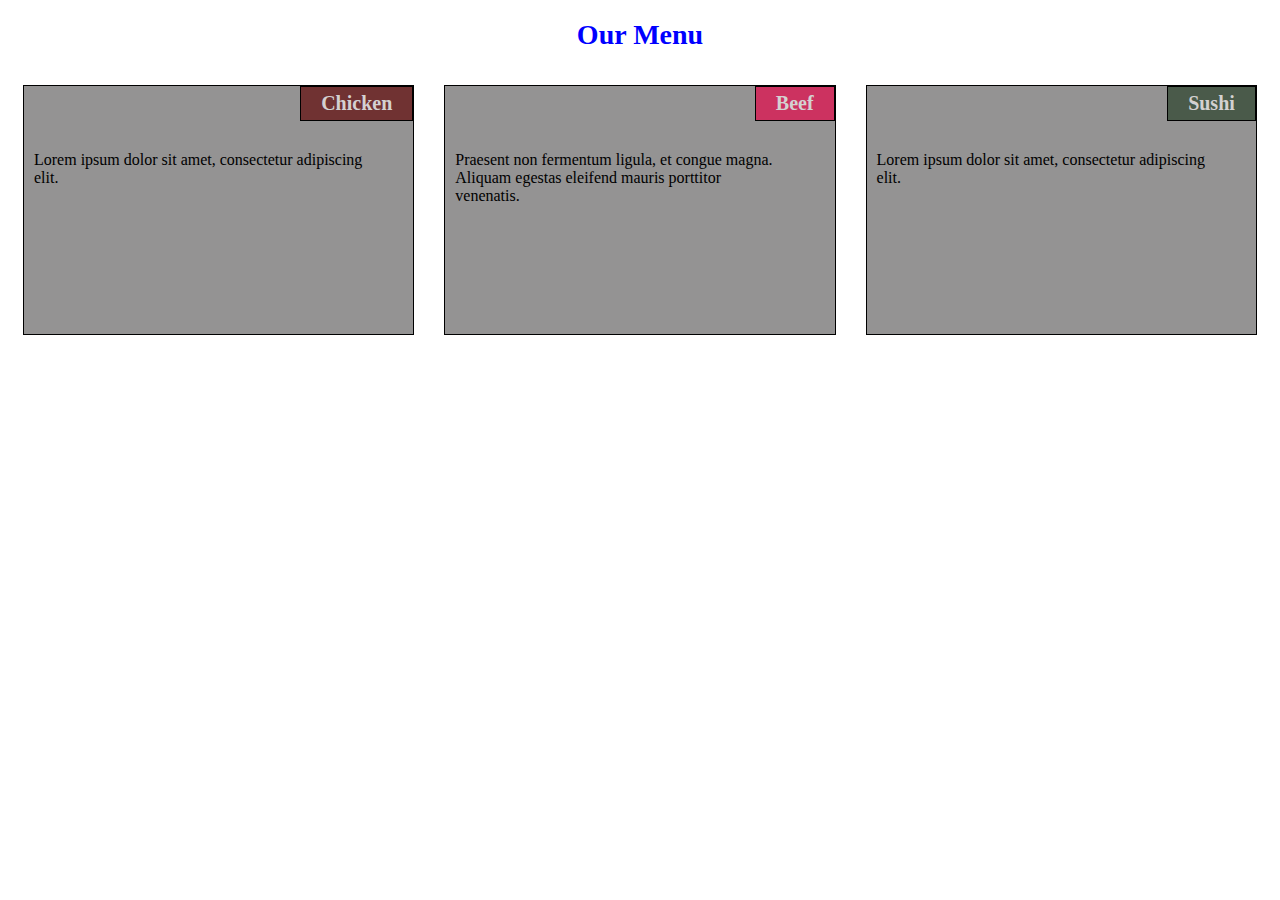
<file: site/mod2_solution/index.html>
<!DOCTYPE html>
<html>

<head>
    <meta charset="utf-8" />
    <title>Menu</title>
    <meta name="viewport" content="width=device-width, initial-scale=1">
    <link rel="stylesheet" href="styles.css" />
</head>

<body>
    <h1>Our Menu</h1>

    <div class="col-lg-4 col-md-6 col-sm-12">
        <section>
            <h2 id="chicken">Chicken</h2>
            <div>Lorem ipsum dolor sit amet, consectetur adipiscing elit.</div>
        </section>
    </div>

    <div class="col-lg-4 col-md-6 col-sm-12">
        <section>
            <h2 id="beef">Beef</h2>
            <div>Praesent non fermentum ligula, et congue magna. Aliquam egestas eleifend mauris porttitor venenatis. </div>
        </section>
    </div>

    <div class="col-lg-4 col-md-12 col-sm-12">
        <section>
            <h2 id="sushi">Sushi</h2>
            <div>Lorem ipsum dolor sit amet, consectetur adipiscing elit.</div>
        </section>
    </div>

</body>

</html>
</file>
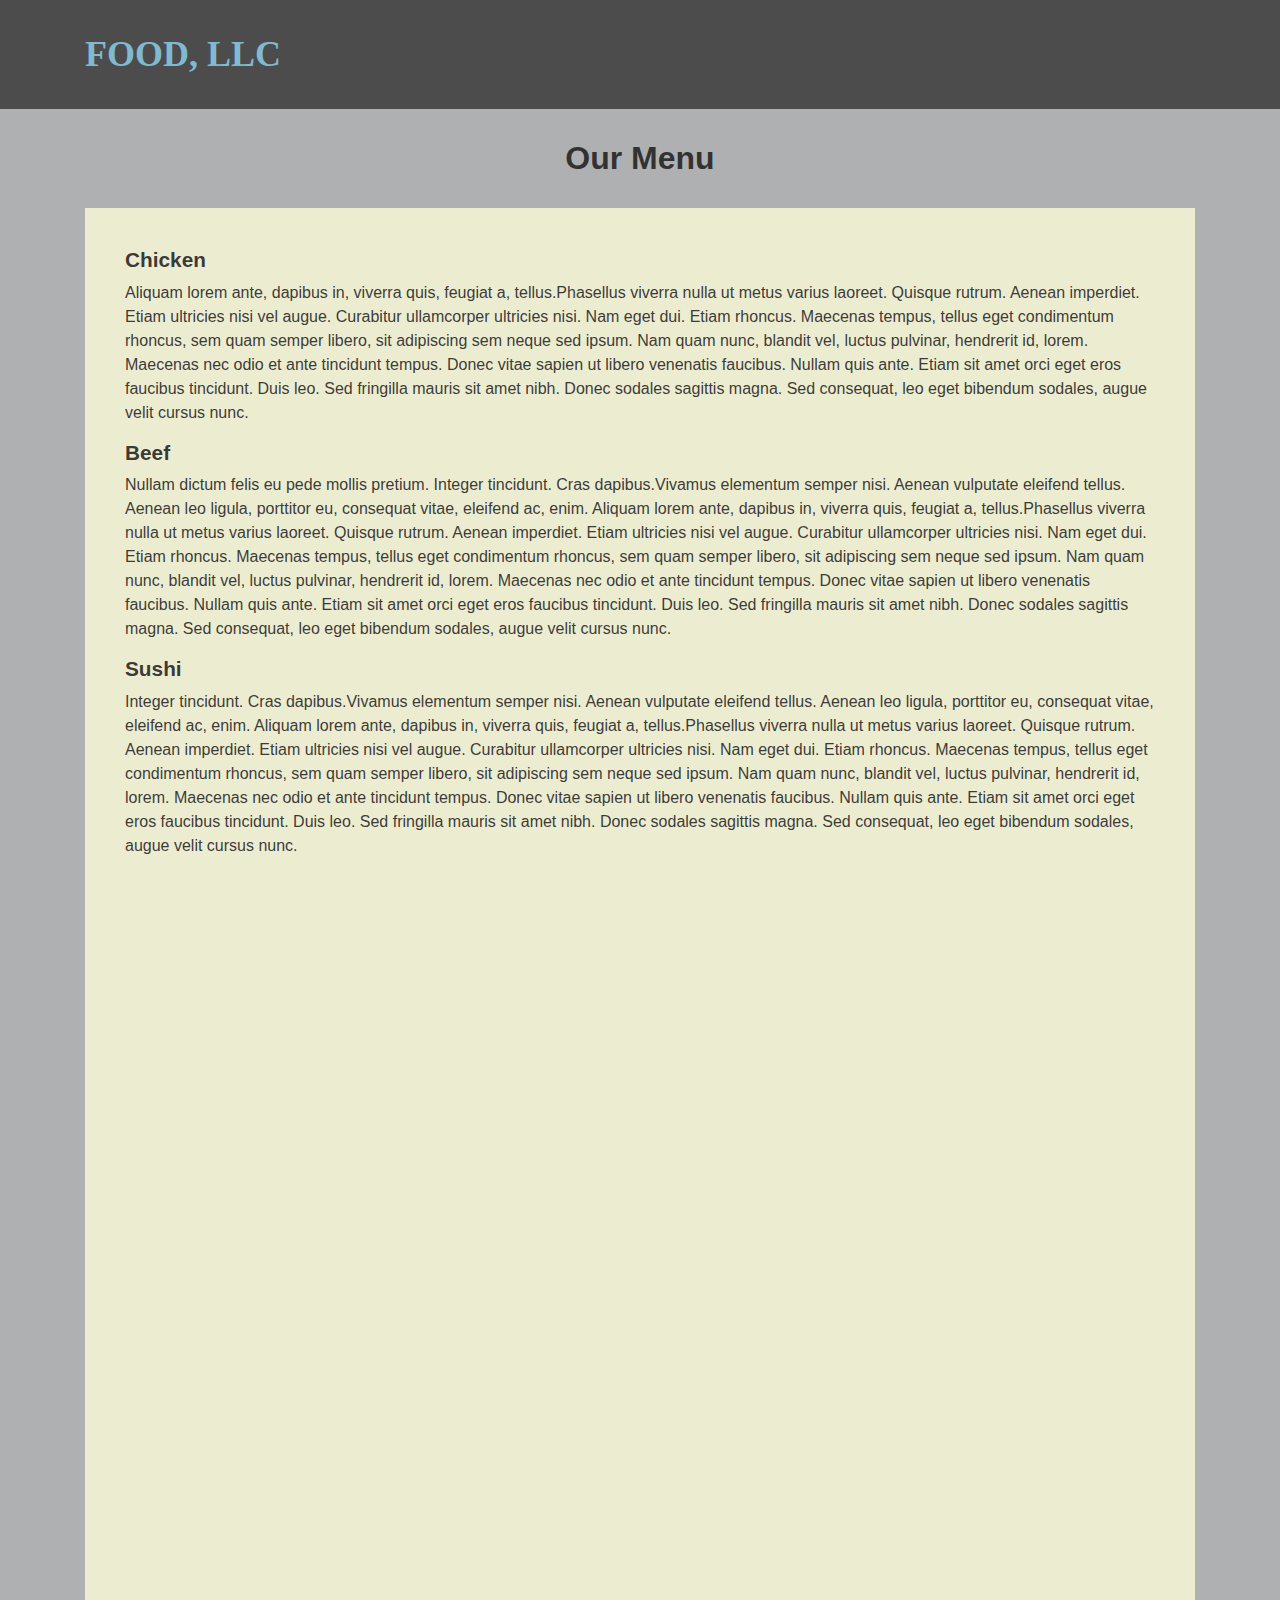
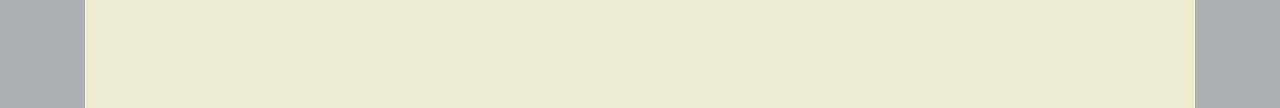
<file: site/mod3_solution/index.html>
<!doctype html>


<head>
	<meta charset="utf-8">
	<meta name="viewport" content="width=device-width, initial-scale=1, shrink-to-fit=no">
	<link rel="stylesheet" href="css/bootstrap.min.css">
	<link rel="stylesheet" href="css/style.css">
	<title>Module 3 Assignment</title>
</head>

<body>
	<header>
		<nav id="header-nav" class="navbar navbar-expand-lg navbar-light">
			<div class="container">
				<div class="navbar-brand">
					<a href="index.html">
						<h1>Food, LLC</h1>
					</a>
				</div>

				<button class="navbar-toggler" type="button" data-toggle="collapse" data-target="#navbarSupportedContent"
				 aria-controls="navbarSupportedContent" aria-expanded="false" aria-label="Toggle navigation">
					<span class="navbar-toggler-icon"></span>
				</button>

				<div id="navbarSupportedContent" class="collapse navbar-collapse">
					<ul id="nav-list" class="navbar-nav mr-auto d-lg-none">
						<li class="nav-item active">
							<a class="nav-link text-center" href="#chicken">Chicken</a>
						</li>
						<li class="nav-item">
							<a class="nav-link text-center" href="#beef">Beef</a>
						</li>
						<li class="nav-item">
							<a class="nav-link text-center" href="#sushi">Sushi</a>
						</li>
					</ul>
				</div>
			</div>
		</nav>
	</header>

	<div id="main-content" class="container">
		<h2 id="page-title" class="text-center">Our Menu</h2>
		<div id="main-text">
			<h3 id="chicken">Chicken</h3>
			<p>Aliquam lorem ante, dapibus in, viverra quis, feugiat a,
				tellus.Phasellus viverra nulla ut metus varius laoreet. Quisque rutrum. Aenean imperdiet. Etiam
				ultricies nisi vel augue. Curabitur ullamcorper ultricies nisi. Nam eget dui. Etiam rhoncus.
				Maecenas
				tempus, tellus eget condimentum rhoncus, sem quam semper libero, sit adipiscing sem neque sed
				ipsum.
				Nam quam nunc, blandit vel, luctus pulvinar, hendrerit id, lorem. Maecenas nec odio et ante
				tincidunt
				tempus. Donec vitae sapien ut libero venenatis faucibus. Nullam quis ante. Etiam sit amet orci
				eget
				eros
				faucibus tincidunt. Duis leo. Sed fringilla mauris sit amet nibh. Donec sodales sagittis magna.
				Sed
				consequat, leo eget bibendum sodales, augue velit cursus nunc.
			</p>
			<h3 id="beef">Beef</h3>
			<p>Nullam dictum felis eu pede mollis pretium. Integer tincidunt. Cras
				dapibus.Vivamus elementum semper nisi. Aenean vulputate eleifend tellus. Aenean leo ligula,
				porttitor
				eu,
				consequat vitae, eleifend ac, enim. Aliquam lorem ante, dapibus in, viverra quis, feugiat a,
				tellus.Phasellus viverra nulla ut metus varius laoreet. Quisque rutrum. Aenean imperdiet. Etiam
				ultricies nisi vel augue. Curabitur ullamcorper ultricies nisi. Nam eget dui. Etiam rhoncus.
				Maecenas
				tempus, tellus eget condimentum rhoncus, sem quam semper libero, sit adipiscing sem neque sed
				ipsum.
				Nam quam nunc, blandit vel, luctus pulvinar, hendrerit id, lorem. Maecenas nec odio et ante
				tincidunt
				tempus. Donec vitae sapien ut libero venenatis faucibus. Nullam quis ante. Etiam sit amet orci
				eget
				eros
				faucibus tincidunt. Duis leo. Sed fringilla mauris sit amet nibh. Donec sodales sagittis magna.
				Sed
				consequat, leo eget bibendum sodales, augue velit cursus nunc.
			</p>
			<h3 id="sushi">Sushi</h3>
			<p> Integer tincidunt. Cras
				dapibus.Vivamus elementum semper nisi. Aenean vulputate eleifend tellus. Aenean leo ligula,
				porttitor
				eu,
				consequat vitae, eleifend ac, enim. Aliquam lorem ante, dapibus in, viverra quis, feugiat a,
				tellus.Phasellus viverra nulla ut metus varius laoreet. Quisque rutrum. Aenean imperdiet. Etiam
				ultricies nisi vel augue. Curabitur ullamcorper ultricies nisi. Nam eget dui. Etiam rhoncus.
				Maecenas
				tempus, tellus eget condimentum rhoncus, sem quam semper libero, sit adipiscing sem neque sed
				ipsum.
				Nam quam nunc, blandit vel, luctus pulvinar, hendrerit id, lorem. Maecenas nec odio et ante
				tincidunt
				tempus. Donec vitae sapien ut libero venenatis faucibus. Nullam quis ante. Etiam sit amet orci
				eget
				eros
				faucibus tincidunt. Duis leo. Sed fringilla mauris sit amet nibh. Donec sodales sagittis magna.
				Sed
				consequat, leo eget bibendum sodales, augue velit cursus nunc.
			</p>
		</div>
	</div>

	<script src="js/jquery-3.3.1.js"></script>
	<script src="js/bootstrap.min.js"></script>

</body>

</html>
</file>
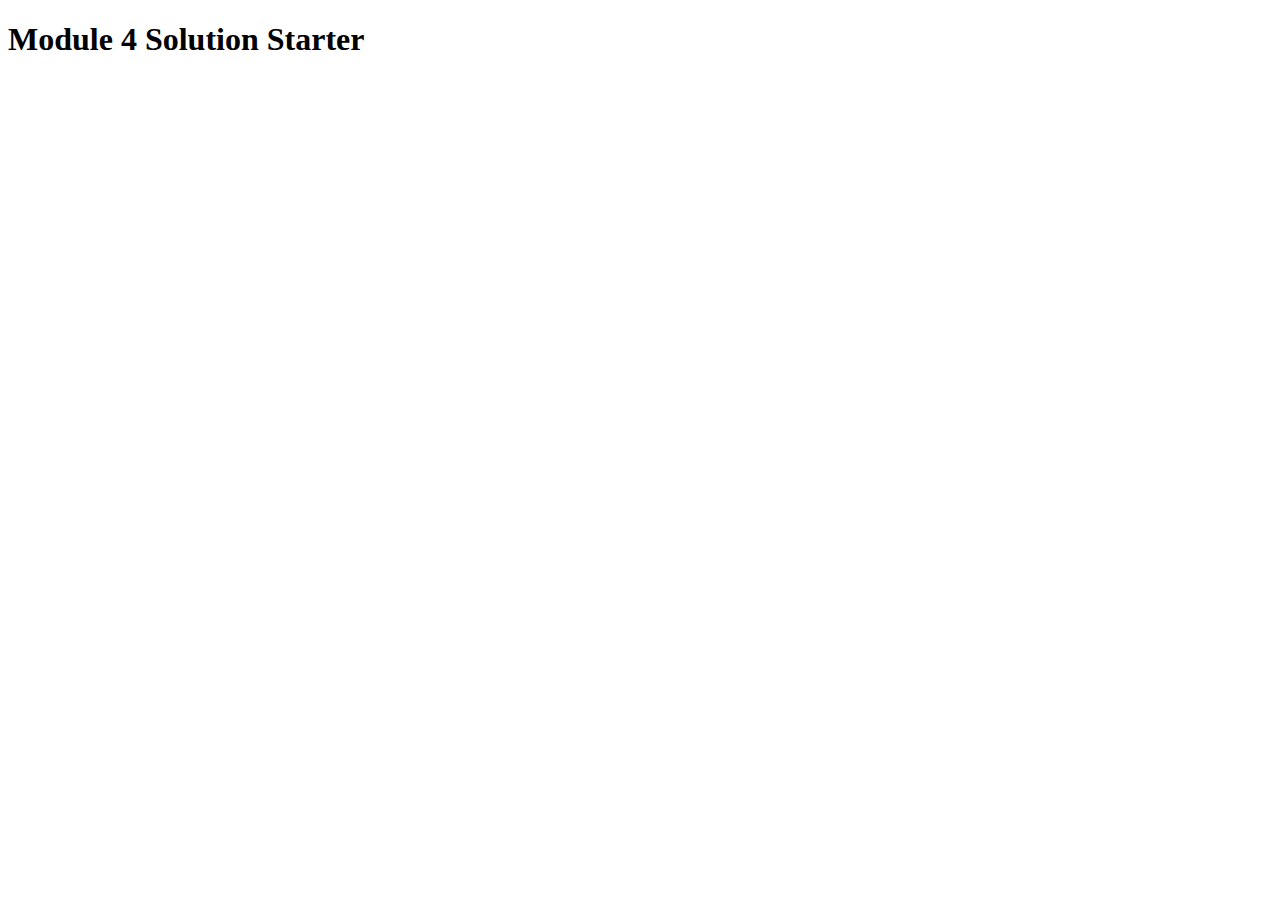
<file: site/mod4_solution/index.html>
<!DOCTYPE html>
<html>
<head>
  <meta charset="utf-8">
  <title>Module 4 Solution Starter</title>
  <script>
    var names = []; // fix
  </script>
  <script src="SpeakHello.js"></script>
  <script src="SpeakGoodBye.js"></script>
  <script src="script.js"></script>
</head>
<body>
  <h1>Module 4 Solution Starter</h1>
</body>
</html>
</file>
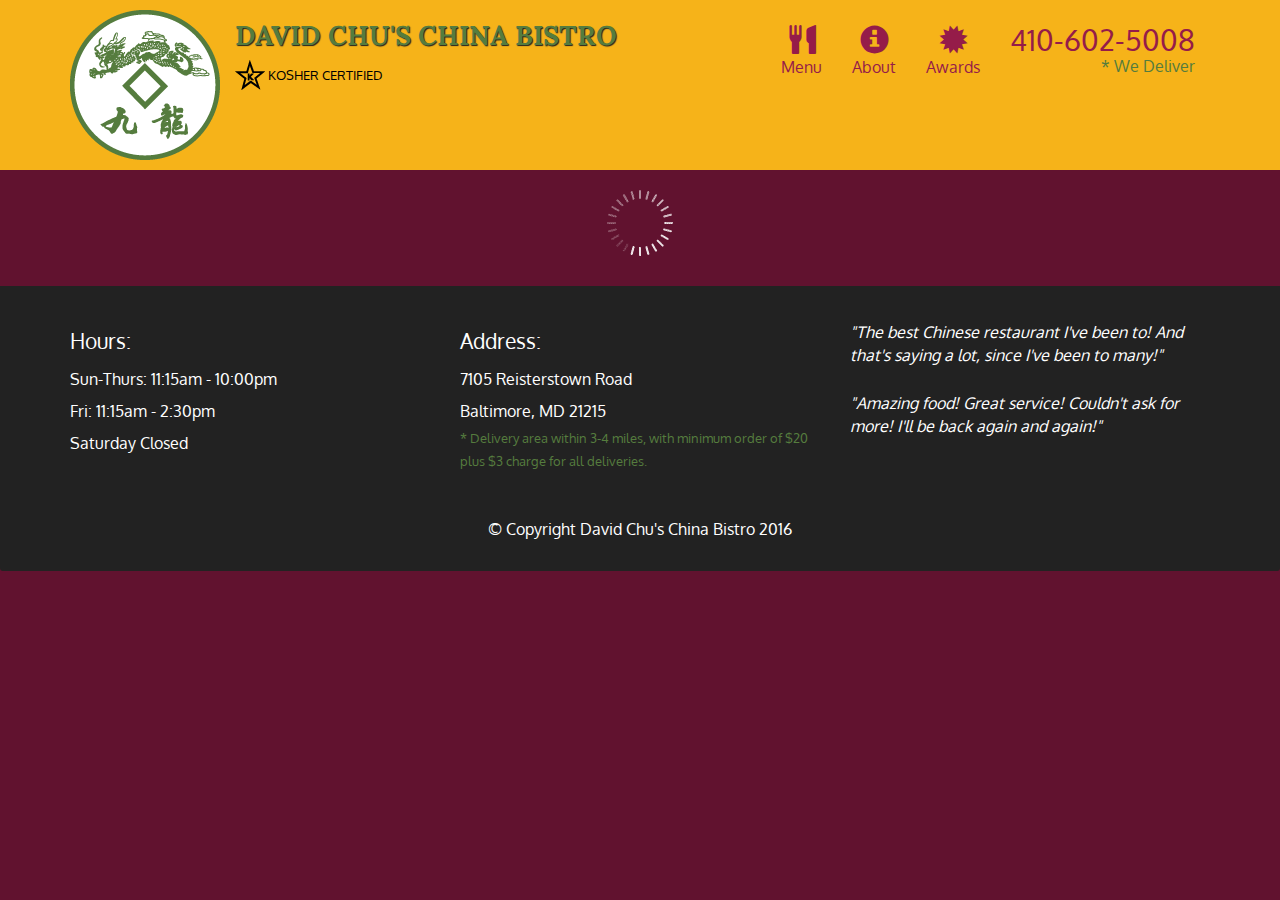
<file: site/mod5_solution/index.html>
<!doctype html>
<html lang="en">
  <head>
    <meta charset="utf-8">
    <meta http-equiv="X-UA-Compatible" content="IE=edge">
    <meta name="viewport" content="width=device-width, initial-scale=1">
    <title>David Chu's China Bistro</title>
    <link rel="stylesheet" href="css/bootstrap.min.css">
    <link rel="stylesheet" href="css/styles.css">
    <link href='https://fonts.googleapis.com/css?family=Oxygen:400,300,700' rel='stylesheet' type='text/css'>
    <link href='https://fonts.googleapis.com/css?family=Lora' rel='stylesheet' type='text/css'>
  </head>
<body>
  <header>
    <nav id="header-nav" class="navbar navbar-default">
      <div class="container">
        <div class="navbar-header">
          <a href="index.html" class="pull-left visible-md visible-lg">
            <div id="logo-img" alt="Logo image"></div>
          </a>

          <div class="navbar-brand">
            <a href="index.html"><h1>David Chu's China Bistro</h1></a>
            <p>
              <img src="images/star-k-logo.png" alt="Kosher certification">
              <span>Kosher Certified</span>
            </p>
          </div>

          <button id="navbarToggle" type="button" class="navbar-toggle collapsed" data-toggle="collapse" data-target="#collapsable-nav" aria-expanded="false">
            <span class="sr-only">Toggle navigation</span>
            <span class="icon-bar"></span>
            <span class="icon-bar"></span>
            <span class="icon-bar"></span>
          </button>
        </div>
        
        <div id="collapsable-nav" class="collapse navbar-collapse">
           <ul id="nav-list" class="nav navbar-nav navbar-right">
            <li id="navHomeButton" class="visible-xs active">
              <a href="index.html">
                <span class="glyphicon glyphicon-home"></span> Home</a>
            </li>
            <li id="navMenuButton">
              <a href="#" onclick="$dc.loadMenuCategories();">
                <span class="glyphicon glyphicon-cutlery"></span><br class="hidden-xs"> Menu</a>
            </li>
            <li>
              <a href="#">
                <span class="glyphicon glyphicon-info-sign"></span><br class="hidden-xs"> About</a>
            </li>
            <li>
              <a href="#">
                <span class="glyphicon glyphicon-certificate"></span><br class="hidden-xs"> Awards</a>
            </li>
            <li id="phone" class="hidden-xs">
              <a href="tel:410-602-5008">
                <span>410-602-5008</span></a><div>* We Deliver</div>
            </li>
          </ul><!-- #nav-list -->
        </div><!-- .collapse .navbar-collapse -->
      </div><!-- .container -->
    </nav><!-- #header-nav -->
  </header>

  <div id="call-btn" class="visible-xs">
    <a class="btn" href="tel:410-602-5008">
    <span class="glyphicon glyphicon-earphone"></span>
    410-602-5008
    </a>
  </div>
  <div id="xs-deliver" class="text-center visible-xs">* We Deliver</div>

  <div id="main-content" class="container"></div>

  <footer class="panel-footer">
    <div class="container">
      <div class="row">
        <section id="hours" class="col-sm-4">
          <span>Hours:</span><br>
          Sun-Thurs: 11:15am - 10:00pm<br>
          Fri: 11:15am - 2:30pm<br>
          Saturday Closed
          <hr class="visible-xs">
        </section>
        <section id="address" class="col-sm-4">
          <span>Address:</span><br>
          7105 Reisterstown Road<br>
          Baltimore, MD 21215
          <p>* Delivery area within 3-4 miles, with minimum order of $20 plus $3 charge for all deliveries.</p>
          <hr class="visible-xs">
        </section>
        <section id="testimonials" class="col-sm-4">
          <p>"The best Chinese restaurant I've been to! And that's saying a lot, since I've been to many!"</p>
          <p>"Amazing food! Great service! Couldn't ask for more! I'll be back again and again!"</p>
        </section>
      </div>
      <div class="text-center">&copy; Copyright David Chu's China Bistro 2016</div>
    </div>
  </footer>

  <!-- jQuery (Bootstrap JS plugins depend on it) -->
  <script src="js/jquery-2.1.4.min.js"></script>
  <script src="js/bootstrap.min.js"></script>
  <script src="js/ajax-utils.js"></script>
  <script src="js/script.js"></script>
</body>
</html>
</file>
<file: site/mod2_solution/styles.css>
* {
    box-sizing: border-box;
   
}


#chicken {
    background-color: rgb(112, 50, 50);
}

#beef {
    background-color: rgb(204, 50, 96);
}

#sushi {
    background-color: rgb(74, 90, 74);
}

div {
    clear: right;
    width: 90%;
    padding: 10px;
}

section {
    border: 1px solid black;    
    background-color: rgb(148, 147, 147);
    height: 250px;
    
}

h1 {
    color: blue;
    font-size: 175%;
    text-align: center;
}


h2 {
    float: right;
    border:1px solid black;
    color: rgb(212, 209, 209);
    font-size: 125%;
    padding: 5px 20px 5px 20px;
    margin-top: 0;
    margin-bottom: 20px;
}


/**** Desktop */
@media (min-width: 992px) {
    .col-lg-1, .col-lg-2, .col-lg-3, .col-lg-4, .col-lg-5, .col-lg-6, .col-lg-7, .col-lg-8, .col-lg-9, .col-lg-10, .col-lg-11, .col-lg-12 {
      float: left;
      padding: 15px;
    }
    .col-lg-1 {
      width: 8.33%;
    }
    .col-lg-2 {
      width: 16.66%;
    }
    .col-lg-3 {
      width: 25%;
    }
    .col-lg-4 {
      width: 33.33%;
    }
    .col-lg-5 {
      width: 41.66%;
    }
    .col-lg-6 {
      width: 50%;
    }
    .col-lg-7 {
      width: 58.33%;
    }
    .col-lg-8 {
      width: 66.66%;
    }
    .col-lg-9 {
      width: 75%;
    }
    .col-lg-10 {
      width: 83.33%;
    }
    .col-lg-11 {
      width: 91.66%;
    }
    .col-lg-12 {
      width: 100%;
    }
  }
  
  /**** Tablet */
  @media (min-width: 768px) and (max-width: 991px) {
    .col-md-1, .col-md-2, .col-md-3, .col-md-4, .col-md-5, .col-md-6, .col-md-7, .col-md-8, .col-md-9, .col-md-10, .col-md-11, .col-md-12 {
      float: left;
      padding: 15px;
    }
    .col-md-1 {
      width: 8.33%;
    }
    .col-md-2 {
      width: 16.66%;
    }
    .col-md-3 {
      width: 25%;
    }
    .col-md-4 {
      width: 33.33%;
    }
    .col-md-5 {
      width: 41.66%;
    }
    .col-md-6 {
      width: 50%;
    }
    .col-md-7 {
      width: 58.33%;
    }
    .col-md-8 {
      width: 66.66%;
    }
    .col-md-9 {
      width: 75%;
    }
    .col-md-10 {
      width: 83.33%;
    }
    .col-md-11 {
      width: 91.66%;
    }
    .col-md-12 {
      width: 100%;
    }
  }

  /**** Phone */
  @media (max-width: 767px) {
    .col-sm-1, .col-sm-2, .col-sm-3, .col-sm-4, .col-sm-5, .col-sm-6, .col-sm-7, .col-sm-8, .col-sm-9, .col-sm-10, .col-sm-11, .col-sm-12 {
      float: left;
      padding: 15px;
    }
    .col-sm-1 {
      width: 8.33%;
    }
    .col-sm-2 {
      width: 16.66%;
    }
    .col-sm-3 {
      width: 25%;
    }
    .col-sm-4 {
      width: 33.33%;
    }
    .col-sm-5 {
      width: 41.66%;
    }
    .col-sm-6 {
      width: 50%;
    }
    .col-sm-7 {
      width: 58.33%;
    }
    .col-sm-8 {
      width: 66.66%;
    }
    .col-sm-9 {
      width: 75%;
    }
    .col-sm-10 {
      width: 83.33%;
    }
    .col-sm-11 {
      width: 91.66%;
    }
    .col-sm-12 {
      width: 100%;
    }
  }
</file>
<file: site/mod3_solution/css/style.css>
body {
  font-size: 16px;
  color: rgba(34, 33, 33, 0.884);
  background-color: #afb0b1;
  font-family: 'Segoe UI', Tahoma, Geneva, Verdana, sans-serif
}

#header-nav {
  background-color: #4c4c4d;
  min-height: 50px;
}

.navbar-brand h1 {
  font-family: 'Lora', serif;
  color: #80bad1;
  font-size: 1.8em;
  text-transform: uppercase;
  font-weight: bold;
  margin-top: 20px;
  margin-bottom: 20px;
}

.navbar-brand a:hover, .navbar-brand a:focus {
  text-decoration: none;
}

#nav-list a {
  color: #80bad1;
  background: rgb(236, 236, 209);
  border: 1px solid #a6a5a7;
  font-weight: bold;
}

#nav-list a:hover {
  background: rgb(236, 236, 209);
  opacity: 0.6;
}

#page-title {
  font-weight: bold;
  margin-top: 30px;
  margin-bottom: 30px;
}

#main-text {
  height: 1500px;
  padding: 40px;
  background-color: rgb(236, 236, 209);
}

h3 {
  font-size: 1.3em;
  font-weight: bold;
}
</file>
<file: site/mod5_solution/css/styles.css>
body {
  font-size: 16px;
  color: #fff;
  background-color: #61122f;
  font-family: 'Oxygen', sans-serif;
}

/** HEADER **/
#header-nav {
  background-color: #f6b319;
  border-radius: 0;
  border: 0;
}

#logo-img {
  background: url('../images/restaurant-logo_large.png') no-repeat;
  width: 150px;
  height: 150px;
  margin: 10px 15px 10px 0;
}

.navbar-brand {
  padding-top: 25px;
}
.navbar-brand h1 { /* Restaurant name */
  font-family: 'Lora', serif;
  color: #557c3e;
  font-size: 1.5em;
  text-transform: uppercase;
  font-weight: bold;
  text-shadow: 1px 1px 1px #222;
  margin-top: 0;
  margin-bottom: 0;
  line-height: .75;
}
.navbar-brand a:hover, .navbar-brand a:focus {
  text-decoration: none;
}
.navbar-brand p { /* Kosher cert */
  color: #000;
  text-transform: uppercase;
  font-size: .7em;
  margin-top: 15px;
}
.navbar-brand p span { /* Star-K */
  vertical-align: middle;
}

#nav-list {
  margin-top: 10px;
}
#nav-list a {
  color: #951C49;
  text-align: center;
}
#nav-list a:hover {
  background: #E7E7E7;
}
#nav-list a span {
  font-size: 1.8em;
}

#phone {
  margin-top: 5px;
}
#phone a { /* Phone number */
  text-align: right;
  padding-bottom: 0;
}
#phone div { /* We Deliver */
  color: #557c3e;
  text-align: right;
  padding-right: 15px;
}

.navbar-header button.navbar-toggle, .navbar-header .icon-bar {
  border: 1px solid #61122f;
}
.navbar-header button.navbar-toggle {
  clear: both;
  margin-top: -30px;
}
/* END HEADER */

/* FOOTER */
.panel-footer {
  margin-top: 30px;
  padding-top: 35px;
  padding-bottom: 30px;
  background-color: #222;
  border-top: 0;
}
.panel-footer div.row {
  margin-bottom: 35px;
}
#hours, #address {
  line-height: 2;
}
#hours > span, #address > span {
  font-size: 1.3em;
}
#address p {
  color: #557c3e;
  font-size: .8em;
  line-height: 1.8;
}
#testimonials {
  font-style: italic;
}
#testimonials p:nth-child(2) {
  margin-top: 25px;
}
/* END FOOTER */



/* HOME PAGE */
.container .jumbotron {
  box-shadow: 0 0 50px #3F0C1F;
  border: 2px solid #3F0C1F;
}

#menu-tile, #specials-tile, #map-tile {
  height: 250px;
  width: 100%;
  margin-bottom: 15px;
  position: relative;
  border: 2px solid #3F0C1F;
  overflow: hidden;
}
#menu-tile:hover, #specials-tile:hover, #map-tile:hover {
  box-shadow: 0 1px 5px 1px #cccccc;
}
#menu-tile {
  background: url('../images/menu-tile.jpg') no-repeat;
  background-position: center;
}
#specials-tile {
  background: url('../images/specials-tile.jpg') no-repeat;
  background-position: center;
}
#menu-tile span, #specials-tile span, #map-tile span {
  position: absolute;
  bottom: 0;
  right: 0;
  width: 100%;
  text-align: center;
  font-size: 1.6em;
  text-transform: uppercase;
  background-color: #000;
  color: #fff;
  opacity: .8;
}
/* END HOME PAGE */

/* MENU CATEGORIES PAGE */
.category-tile { 
  position: relative;
  border: 2px solid #3F0C1F;
  overflow: hidden;
  width: 200px;
  height: 200px;
  margin: 0 auto 15px;
}
.category-tile span {
  position: absolute;
  bottom: 0;
  right: 0;
  width: 100%;
  text-align: center;
  font-size: 1.2em;
  text-transform: uppercase;
  background-color: #000;
  color: #fff;
  opacity: .8;
}
.category-tile:hover {
  box-shadow: 0 1px 5px 1px #cccccc;
}

#menu-categories-title + div {
  margin-bottom: 50px;
}
/* END MENU CATEGORIES PAGE */

/* SINGLE CATEGORY PAGE */
.menu-item-tile {
  margin-bottom: 25px;
}
.menu-item-tile hr {
  width: 80%;
}
.menu-item-tile .menu-item-price {
  font-size: 1.1em;
  text-align: right;
  margin-top: -15px;
  margin-right: -15px;
}
.menu-item-tile .menu-item-price span {
  font-size: .6em;
}
.menu-item-photo {
  position: relative;
  border: 2px solid #3F0C1F; 
  overflow: hidden;
  padding: 0;
  margin-right: -15px;
  margin-left: auto;
  margin-bottom: 20px;
  max-width: 250px;
}
.menu-item-photo div {
  position: absolute;
  bottom: 0;
  right: 0;
  width: 80px;
  background-color: #557c3e;
  text-align: center;
}
.menu-item-description {
  padding-right: 30px;
}
h3.menu-item-title {
  margin: 0 0 10px;
}
.menu-item-details {
  font-size: .9em;
  font-style: italic;
}
/* END SINGLE CATEGORY PAGE */


/********** Large devices only **********/
@media (min-width: 1200px) {
  .container .jumbotron {
    background: url('../images/jumbotron_1200.jpg') no-repeat;
    height: 675px;
  }
}

/********** Medium devices only **********/
@media (min-width: 992px) and (max-width: 1199px) {
  /* Header */
  #logo-img {
    background: url('../images/restaurant-logo_medium.png') no-repeat;
    width: 100px;
    height: 100px;
    margin: 5px 5px 5px 0;
  }
  /* End Header */

  /* Home Page */
  .container .jumbotron {
    background: url('../images/jumbotron_992.jpg') no-repeat;
    height: 558px;
  }
  /* End Home Page */
}

/********** Small devices only **********/
@media (min-width: 768px) and (max-width: 991px) {
  /* Home Page */
  .container .jumbotron {
    background: url('../images/jumbotron_768.jpg') no-repeat;
    height: 432px;
  }
  /* End Home Page */
}

/********** Extra small devices only **********/
@media (max-width: 767px) {
  /* Header */
  .navbar-brand {
    padding-top: 10px;
    height: 80px;
  }
  .navbar-brand h1 { /* Restaurant name */
    padding-top: 10px;
    font-size: 5vw; /* 1vw = 1% of viewport width */
  }
  .navbar-brand p { /* Kosher cert */
    font-size: .6em;
    margin-top: 12px;
  }
  .navbar-brand p img { /* Star-K */
    height: 20px;
  }

  #collapsable-nav a { /* Collapsed nav menu text */
    font-size: 1.2em;
  }
  #collapsable-nav a span { /* Collapsed nav menu glyph */
    font-size: 1em;
    margin-right: 5px;
  }

  #call-btn > a {
    font-size: 1.5em;
    display: block;
    margin: 0 20px;
    padding: 10px;
    border: 2px solid #fff;
    background-color: #f6b319;
    color: #951c49;
  }
  #xs-deliver {
    margin-top: 5px;
    font-size: .7em;
    letter-spacing: .1em;
    text-transform: uppercase;
  }
  /* End Header */

  /* Footer */
  .panel-footer section {
    margin-bottom: 30px;
    text-align: center;
  }
  .panel-footer section:nth-child(3) {
    margin-bottom: 0; /* margin already exists on the whole row */
  }
  .panel-footer section hr {
    width: 50%;
  }
  /* End Footer */

  /* Home Page */
  .container .jumbotron {
    margin-top: 30px;
    padding: 0;
  }
  #menu-tile, #specials-tile {
    width: 360px;
    margin: 0 auto 15px;
  }

  .menu-item-photo {
    margin-right: auto;
  }
  .menu-item-tile .menu-item-price {
    text-align: center;
  }
  .menu-item-description {
    text-align: center;;
  }
}


/********** Super extra small devices Only :-) (e.g., iPhone 4) **********/
@media (max-width: 479px) {
  /* Header */
  .navbar-brand h1 { /* Restaurant name */
    padding-top: 5px;
    font-size: 6vw;
  }
  /* End Header */
  
  /* Home page */
  #menu-tile, #specials-tile {
    width: 280px;
    margin: 0 auto 15px;
  }

  .col-xxs-12 {
    position: relative;
    min-height: 1px;
    padding-right: 15px;
    padding-left: 15px;
    float: left;
    width: 100%;
  }
}
</file>
